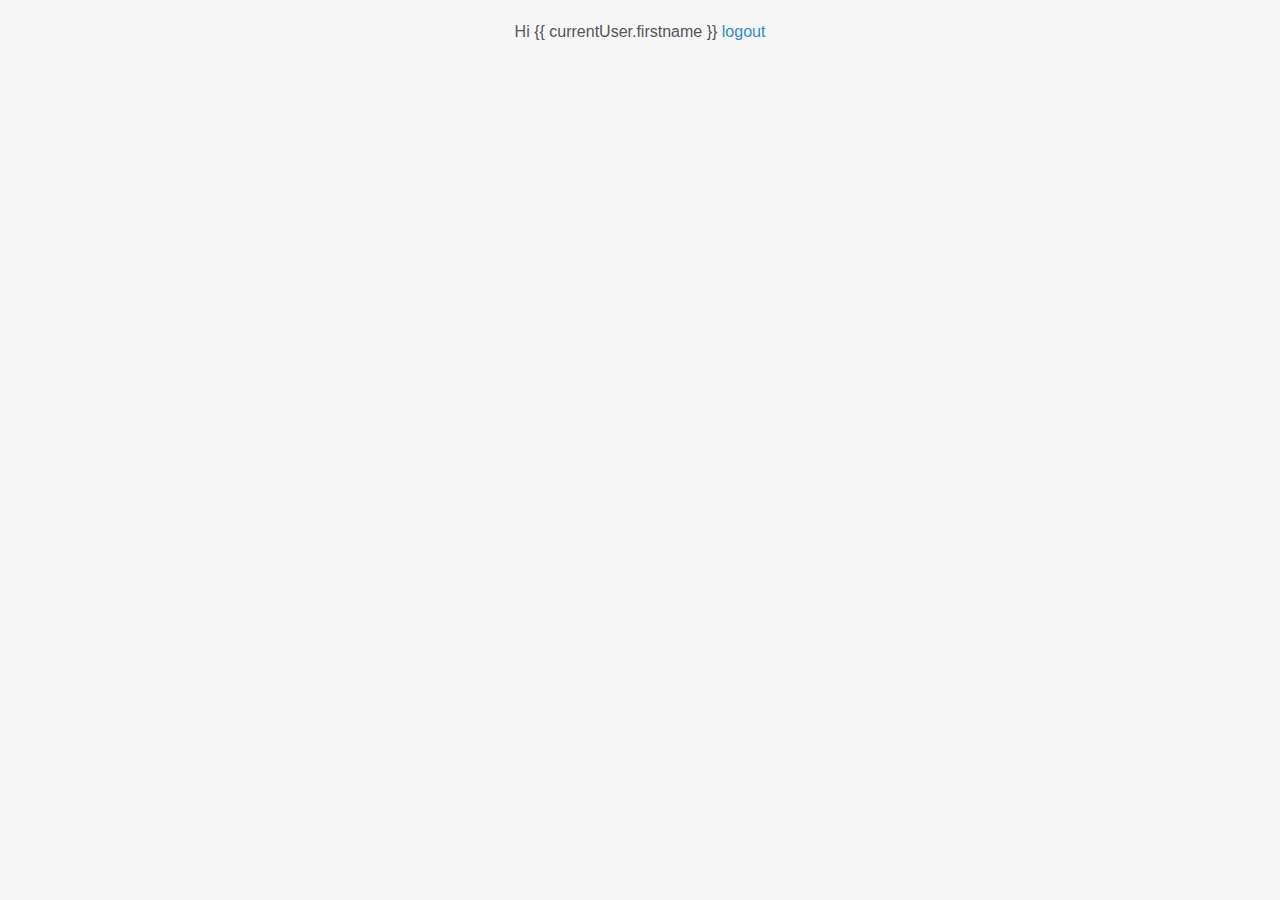
<file: index.html>
<!DOCTYPE html>
<html lang="en" ng-app="myApp">
<head>
<meta charset="UTF-8">
<title>Angular Meetings</title>
<meta name="viewport" content="width=device-width, user-scalable=no">
<link rel="stylesheet" href="css/style.css">
<script src="//code.angularjs.org/1.4.9/angular.min.js"></script>
<script src="//code.angularjs.org/1.4.9/angular-route.min.js"></script>
<script src="//code.angularjs.org/1.4.9/angular-animate.min.js"></script> 
<!-- Firebase -->
<script src="https://cdn.firebase.com/js/client/2.2.4/firebase.js"></script>
<!-- AngularFire -->
<script src="https://cdn.firebase.com/libs/angularfire/1.1.3/angularfire.min.js"></script>

<script src="js/app.js"></script>
<script src="js/services/authentication.js"></script>
<script src="js/controllers/registration.js"></script>
<script src="js/controllers/login.js"></script>
<script src="js/controllers/success.js"></script>
</head>
<body>
<header>
    <nav class="cf" ng-include="'views/nav.html'"></nav>
</header>
<div class="page">
   
   <div class="userinfo" ng-show="currentUser" ng-controller="LoginController">
       <span class="userinfo">Hi {{ currentUser.firstname }}</span>
       <a ng-href="#/login" ng-click="logout()">logout</a>
   </div>
   
    <main class="cf" ng-view></main>
</div>
<!-- Scripts -->

</body>
</html>
</file>
<file: css/style.css>
/* apply a natural box layout model to all elements, but allowing components to change */
html {
  box-sizing: border-box;
}
*, *:before, *:after {
  box-sizing: inherit;
}
/* Reset Styles */

html, body, div, span, applet, object, iframe,
h1, h2, h3, h4, h5, h6, p, blockquote, pre,
a, abbr, acronym, address, big, cite, code,
del, dfn, em, img, ins, kbd, q, s, samp,
small, strike, strong, sub, sup, tt, var,
b, u, i, center,
dl, dt, dd, ol, ul, li,
fieldset, form, label, legend,
table, caption, tbody, tfoot, thead, tr, th, td,
article, aside, canvas, details, embed,
figure, figcaption, footer, header, hgroup,
menu, nav, output, ruby, section, summary,
time, mark, audio, video {
  margin: 0;
  padding: 0;
  border: 0;
  font: inherit;
  font-size: 100%;
  vertical-align: baseline; }

html {
  line-height: 1; }

ol, ul {
  list-style: none; }

table {
  border-collapse: collapse;
  border-spacing: 0; }

caption, th, td {
  text-align: left;
  font-weight: normal;
  vertical-align: middle; }

q, blockquote {
  quotes: none; }

  q:before, q:after, blockquote:before, blockquote:after {
    content: "";
    content: none; }

a img {
  border: none; }

article, aside, details, figcaption, figure, footer, header, hgroup, menu, nav, section, summary {
  display: block; }

* {
  -webkit-box-sizing: border-box;
  -moz-box-sizing: border-box;
  box-sizing: border-box; }


/* Base Styles */

.cf:before,
.cf:after {
    content: " "; /* 1 */
    display: table; /* 2 */
}

.cf:after {
    clear: both;
}

html {
  background-color: #F7F7F7;
  min-height: 100%;
  height: auto;
}

body  {
  font-family: Lato, 'Helvetica Nueue', Helvetica, Arial, sans-serif;
  font-size: 1rem;
  line-height: 160%;
  color: #555459;
  line-height: 1.5rem;
    *zoom: 1;
}

.card {
  background: white;
  width: 100%;
  max-width: 850px;
  margin-left: auto;
  margin-right: auto;
  padding: 10px 40px;
  text-align: center;
  position: relative;
  opacity: .95;
  border-radius: 4px;
  border: 1px solid #e8e8e8;
  box-shadow: 0 1px 0 rgba(0,0,0,.25);
}

@media all and (max-width: 400px) {
  main {
    width: 100%;
  }
}

h1, h2, h3, h4, h5, h6 {
  font-family: 'Lato', serif;
  font-weight: 100;
  text-shadow: 1px 1px rgb(255,255,255, 1);
}

a {
  color: #2D8BCF;
  font-family: Lato, 'Helvetica Nueue', Helvetica, Arial, sans-serif;
}

header {
  margin-bottom: 20px;
}

h1{
  font-size: 2.2rem;
  font-weight: 400;
  line-height: 100%;
  margin-bottom: 10px;
  padding-top: 10px;
  font-weight: 700;
    font-family: Lato,appleLogo,sans-serif;
    margin: 0 0 1rem;
}

h2{
  font-weight: 400;
  font-size: 1.5rem;
  line-height: 90%;
  margin-bottom: 5px;
  margin-top: 10px;
}

h3{
  margin-top: 0;
  line-height: 110%;
  margin-bottom: 5px;
}

p {
}

a.small {
  line-height: 100%;
  font-size: .9rem;
}

/* Form Styles */

input {
  width: 100%;
  display: inline-block;
  font-weight: 100;
  padding: 15px;
  margin: 5px 0;
  font-size: 1rem;
  font-weight: 100;
  color: #475B62;
  border: 1px solid #C5C5C5;
  border-radius: 4px;
  outline: 0;
}

input[type=radio] {
  width: auto;
}


.ng-enter.ng-enter-active,
.ng-leave {
  opacity: 1;
  height: 80px;
  overflow: hidden;
}

.ng-leave.ng-leave-active,
.ng-enter {
  opacity: 0;
  height: 0;
  overflow: hidden;
}

.btn {
    display: inline-block;
    padding: 12px 24px;
    margin-bottom: 0;
    font-size: 1.3rem;
    font-size: 400;
    line-height: 140%;
    text-align: center;
    text-decoration: none;
    white-space: nowrap;
    vertical-align: middle;
    cursor: pointer;
    border: 1px solid transparent;
    border-radius: 4px;
    background: #C61C6F;
    color: white;
    background-color: #2D8BCF;
    background-size: 18px 18px;
    min-width: 28px;
    min-height: 28px;
    background-position: center center;
    background-repeat: no-repeat;
    -webkit-user-select: none;
       -moz-user-select: none;
        -ms-user-select: none;
         -o-user-select: none;
            user-select: none;
}


.btn .btn-left { float: left; }
.btn .btn-right { float: right; }
.btn:hover { background-color: #DC322F; }

.btn-list { background-image: url(../images/icons/icon_list.png); }
.btn-checkin { background-color: #859835; background-image: url(../images/icons/icon_checkmark.png); }
.btn-delete { background-color: #C94C24; background-image: url(../images/icons/icon_trash.png); }
.btn-love { background-image: url(../images/icons/icon_heart.png); }
.btn-email { background-image: url(../images/icons/icon_email.png); }
.btn-meeting { background-image:  url(../images/icons/icon_meeting.png); }

.btn-pick {
  background: #2D8BCF url(../images/icons/icon_dice.png) 5px center no-repeat;
  background-size: 20px 20px;
  padding: 5px 5px 5px 30px;
  font-size: .8em;
  margin: 0 auto;
}

.btn-reset {
  background: #CB4B19 url(../images/icons/icon_reset.png)  5px center no-repeat;
  background-size: 20px 20px;
  padding: 5px 5px 5px 50px;
}


/*buttons*/

fieldset {
  margin: 10px 0;
}

.textintro h1 {
  margin: 0;
  padding: 0;
  margin-top: 20px;
}

.search {
  background: #F5F5F5;
  width: 100%;
  margin: 0 auto;
  margin-top: 10px;
  padding: 20px 30px;
  border-radius: 4px;
  text-align: left;
  font-size: 1.1rem;
  font-family: Lato, 'Helvetica Nueue', Helvetica, Arial, sans-serif;
}

.search h2 {
  color: #124E61;
  margin-bottom: 10px;
}

.search select {
  font-size: 1rem;
  padding: 10px 0 10px 15px;
  color: #475B62;
  background: rgba(255,255,255,0.4);
  border: 1px solid rgba(0,0,0,0.3);
}

.search input[type="text"] {
  margin-bottom: 10px;
}

.search input[type="checkbox"] {
  display: inline;
    background-color: #ddd;
    border: 1px solid #C5C5C5;
    display: inline-block;
    margin-right: 15px;
    -webkit-appearance: none;
}

.search label {
  font-size: 1rem;
  font-family: Lato, 'Helvetica Nueue', Helvetica, Arial, sans-serif;
  color: #576E75;
}

.search .formgroup {
  float: left;
  width: 33%;
}

.search .buttons {
  display: block;
  width: 33%;
  float: right;
  text-align: right;
}

@media all and (max-width: 700px) {
  .search .formgroup {
    width: 50%;
  }

  .search .buttons {
    width: 100%;
    float: right;
  }
}

@media all and (max-width: 550px) {
  .search .formgroup {
    width: 100%;
  }
}

/* user List Styles */

.userlist {
  width: 100%;
  margin: 0 auto;
  opacity: .95;
  z-index: 10;
  margin-top: 20px;
}

.userlist ul {
  margin: 0;
  padding: 0;
}

.userlist li {
  width: 50%;
  float: left;
  padding: 12px;
  margin-bottom: 10px;
  -webkit-transition: all 0.3s ease-out;
  -moz-transition: all 0.3s ease-out;
  -o-transition: all 0.3s ease-out;
  transition: all 0.3s ease-out;
  border: 1px solid transparent;
}

.userlist li:hover {
  border: 1px solid #C5C5C5;
  border-radius: 4px;
}

.userlist li.expanded {
  width: 100%;
}

.userlist li.expanded form {
  width: 100%;
  padding: 10px 0;
}

.userlist li.expanded form input {
  width: 80%;
}


.userlist li.expanded .btn-love {
  background-color: #C61C6F;
}

.userlist .buttons {
  display: block;
  float: left;
  text-align: left;
  margin-right: 5px;
}

.userlist .info {
  display: block;
  float: left;
  text-align: left;
}

@media all and (max-width: 600px) {
  .userlist li {
    width: 100%;
  }

  .userlist  .info  {
    width: 70%;
  }
}

ul.awardslist {
  margin-top:5px;
}

ul.awardslist li {
  width: auto;
  padding: 5px 5px 0 10px;
  margin: 2px;
  background-color: #797979;
  color: white;
  font-weight: normal;
  border-radius: 4px;
  font-family: Lato, 'Helvetica Nueue', Helvetica, Arial, sans-serif;
}

ul.awardslist li:hover {
  background-color: #F5974E;
}

ul.awardslist li .btn-delete {
  background-color: transparent;
  background-size: 15px 15px;
  background-position: center 40%;
  margin:0;
  border: none;
}

ul.awardslist li .award {
  padding-right: 15px;
}

nav {
  width: 100%;
  background: #fff;
  box-shadow: 0 1px 1px rgba(0,0,0,.1);
}

.branding {
  float: left;
  margin: 20px;
}

.branding a {
  width: 80%;
  font-size: 1.6em;
  text-align: left;
  color: #1B7998;
  text-decoration: none;
  text-align: left;
}

.branding a:hover {
  color: none;
}


nav ul {
  width: 60%;
  float: right;
}

nav ul li {
  float: right;
  color: #145266;
  font-family: Lato, 'Helvetica Nueue', Helvetica, Arial, sans-serif;
  margin: 10px 0;
  font-size: 1.1em;
}

nav ul li.user {
  background-color: #D24244;
  color: #EFC94C;
  font-family: Lato, 'Helvetica Nueue', Helvetica, Arial, sans-serif;
}

nav ul li.user.hello {
  margin-left: 60px;
  padding: 10px 15px;
}

nav ul li a {
  float: left;
  text-decoration: none;
  padding: 10px 15px;
  border-radius: 4px;
}

nav li a:hover {
  color: #E76C5A;
}

.userinfo {
  text-align: center;
  font-family: Lato, 'Helvetica Nueue', Helvetica, Arial, sans-serif;
  padding-bottom: 5px;
}

.userinfo a {
  color: #2D8BCF;
}

.userinfo input {
    width: auto;
}

.addmeeting {
    width:100%;
}

.addmeeting .inputwrapper {
  margin-right:80px;
}

.addmeeting .inputwrapper input {
    float: left;
    width: 100%;
}

.addmeeting button {
  width: 60px;
  margin-left: 20px;
  vertical-align: center;
}

.meetings {
  padding-top: 10px;
}

.meetings h2 {
  padding-bottom: 5px;
}

.meetings .meeting {
  display: inline-block;
  padding: 10px 20px 10px 15px;
  margin: 3px 10px;
  border-radius: 4px;
  border: 1px solid #C5C5C5;


}

.meetings .meeting .btn {
  margin-right: 4px;
  padding: 1px 8px;
}

.meetings .meeting .text {
  display: inline-block;
  vertical-align: bottom;
}

.meetings .meeting .text a{
  text-decoration: none;
}

.tooltip {
  position: relative;
}

.tooltip span {
  background: #FFF;
  color: #000;
  font-size: .8em;
  bottom: 100%;
  display: block;
  left: -20px;
  opacity: 0;
  padding: 2px 13px;
  margin-bottom: 5px;
  pointer-events: none;
  position: absolute;
  border-radius: 4px;
  box-shadow: none;
  border: 1px solid #C5C5C5;
  -webkit-transform: translateY(25px);
     -moz-transform: translateY(25px);
      -ms-transform: translateY(25px);
       -o-transform: translateY(25px);
          transform: translateY(25px);
  -webkit-transition: all .25s ease-out;
     -moz-transition: all .25s ease-out;
      -ms-transition: all .25s ease-out;
       -o-transition: all .25s ease-out;
          transition: all .25s ease-out;
}

.tooltip:hover span {
  opacity: 1;
  pointer-events: auto;
  -webkit-transform: translateY(0px);
     -moz-transform: translateY(0px);
      -ms-transform: translateY(0px);
       -o-transform: translateY(0px);
          transform: translateY(0px);
}

.badge {
  display: inline-block;
  min-width: 10px;
  padding: 3px 7px;
  font-size: 12px;
  font-weight: bold;
  line-height: 1;
  color: #fff;
  text-align: center;
  white-space: nowrap;
  vertical-align: baseline;
  background-color: #777;
  border-radius: 10px;
}
.badge:empty{
  display: none;
}

.checkinslist { margin-top: 20px; }
.checkinslist h1 { color: #2D8BCF; }
.checkin h2 {
  margin: 0;
  padding: 0;
}
.checkin .btn {
  padding: 0;
  margin: 0 3px;
}

.checkinslist h3 { color: #657B83; }

input.ng-invalid.ng-touched {
  border: 1px solid #DA3637;
}

input.ng-valid.ng-touched {
  border: 1px solid #509D12;
}

.ng-invalid .btn {
  background: gray;
}

.error {
  color: red;
  padding-bottom: 10px;
}
</file>
